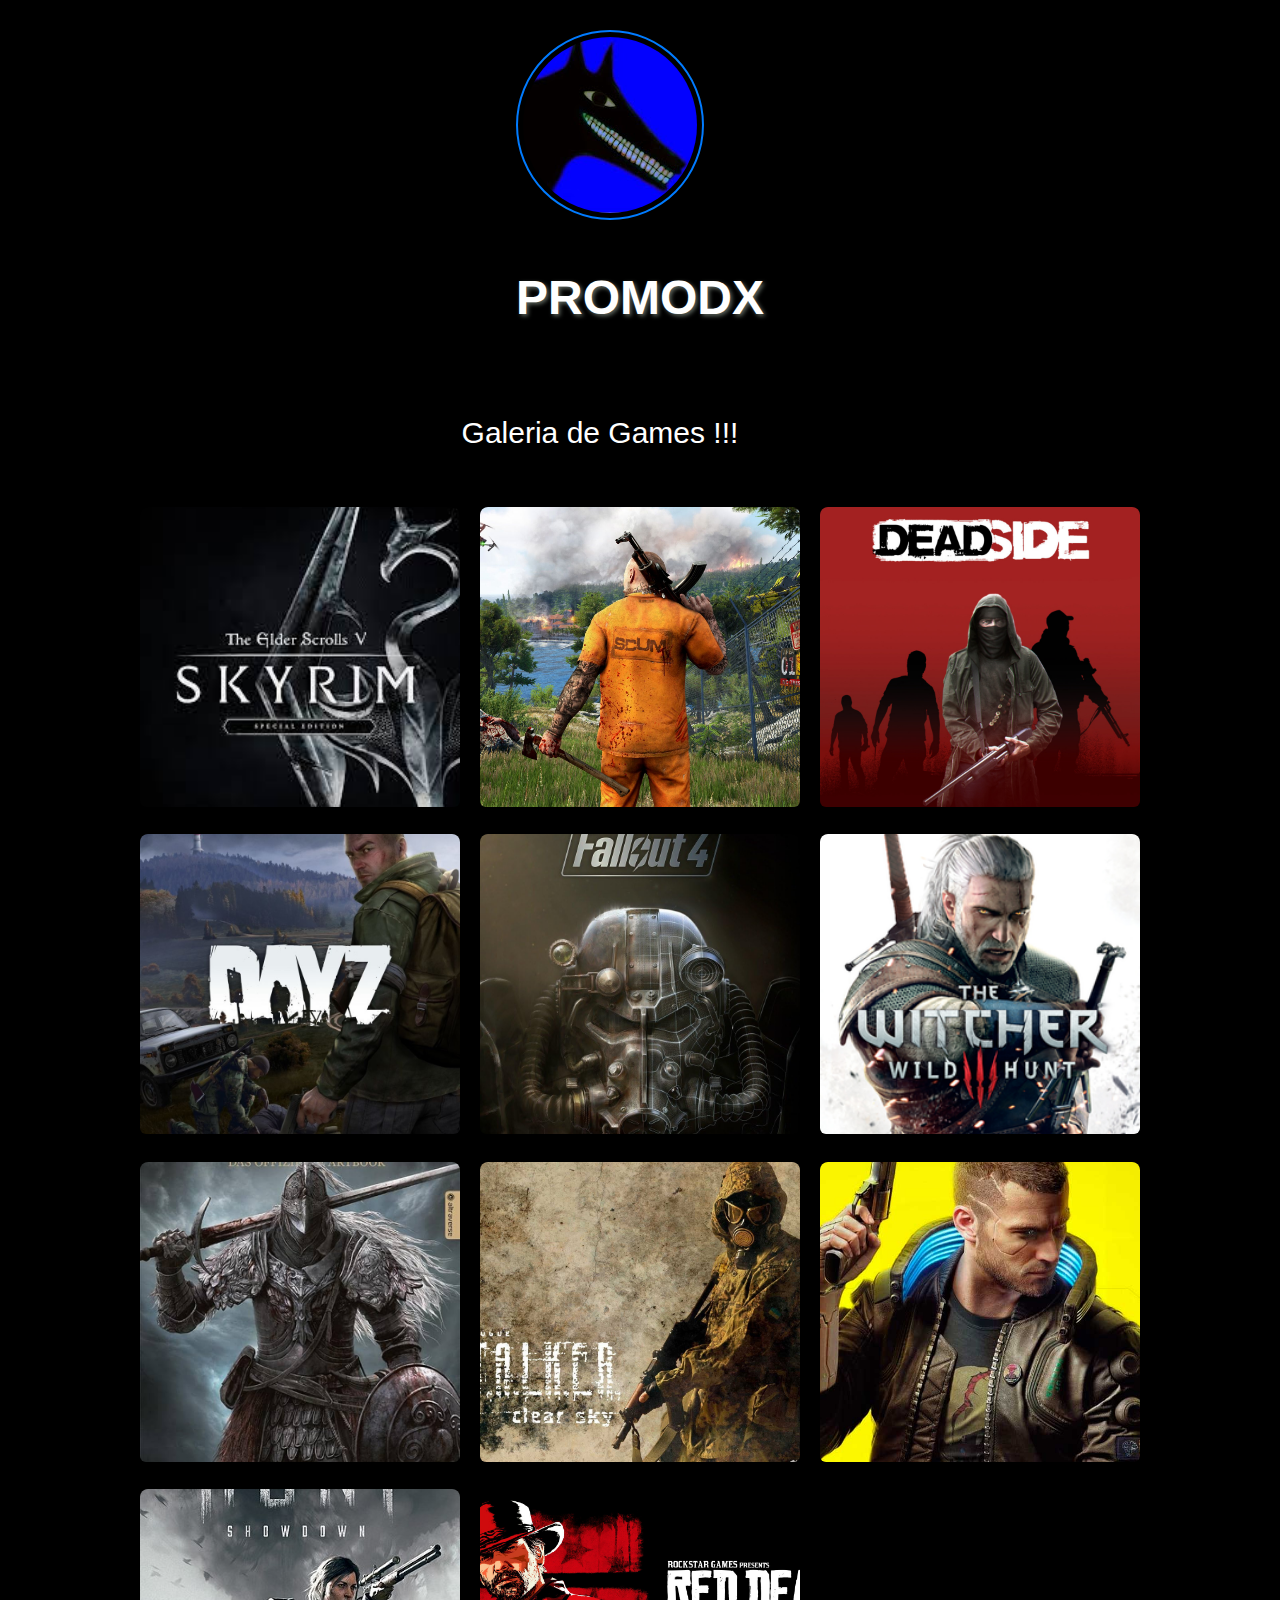
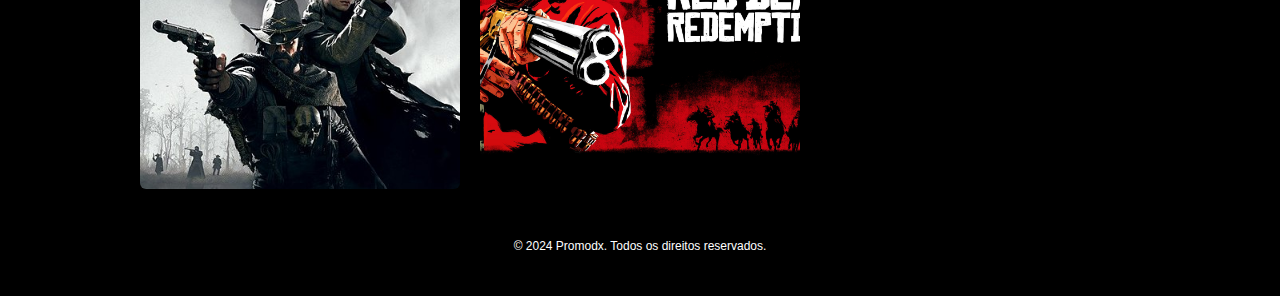
<file: index.html>
﻿<!DOCTYPE html>
<html lang="pt-br">
<head>
    <meta charset="UTF-8">
    <meta name="viewport" content="width=device-width, initial-scale=1.0">
    <title>Home</title>
    <link rel="stylesheet" href="styles.css"> 

</head>
<body>
    <header>
        <div class="logo">
            <img src="logo/logo.png" alt="logo Promodx">
            <h1><span>P</span>romodx </h1>
        </div>

    </header>
    <nav>
        <a href="#">Galeria de Games !!!</a>
        <a href="#"></a>
        <a href="#"></a>
    </nav>
    <section>
        <div class="gallery">
            <a href="skyrim.html"><img src="games/skayRim1.jpeg" alt="Imagem 1"></a>
            <a href="scum.html"><img src="games/scum.jpg" alt="Imagem 2"></a>
            <a href="dedSide.html"><img src="games/DedSide.jpg" alt="Imagem 3"></a>
            <a href="dayZ.html"><img src="games/DAYZ2.jpg" alt="Imagem 4"></a>
            <a href="fallout4.html"><img src="games/Falout4--.jpg" alt="Imagem 5"></a>
            <a href="# pagina2.html"><img src="games/TW3_Wild_Hunt.png" alt="Imagem 2"></a>
            <a href="# pagina3.html"><img src="games/Elden Ring.jpg" alt="Imagem 3"></a>
            <a href="# pagina4.html"><img src="games/stalker.jpg" alt="Imagem 4"></a>
            <a href="# pagina9.html"><img src="games/cyberpunk_2077_night_city1.jpg" alt="Imagem 9"></a>
            <a href="# pagina10.html"><img src="games/Hunt_Showdown.jpg" alt="Imagem 10"></a>
            <a href="# pagina11.html"><img src="games/redded.jpg" alt="Imagem 11"></a>
            <!-- Adicione mais imagens e links conforme necessário -->
        </div>
    </section>
    <footer>
        <div class="container_footer">
            <p>&copy; 2024 Promodx. Todos os direitos reservados.</p>
        </div>
    </footer>
</body>
</html>
</file>
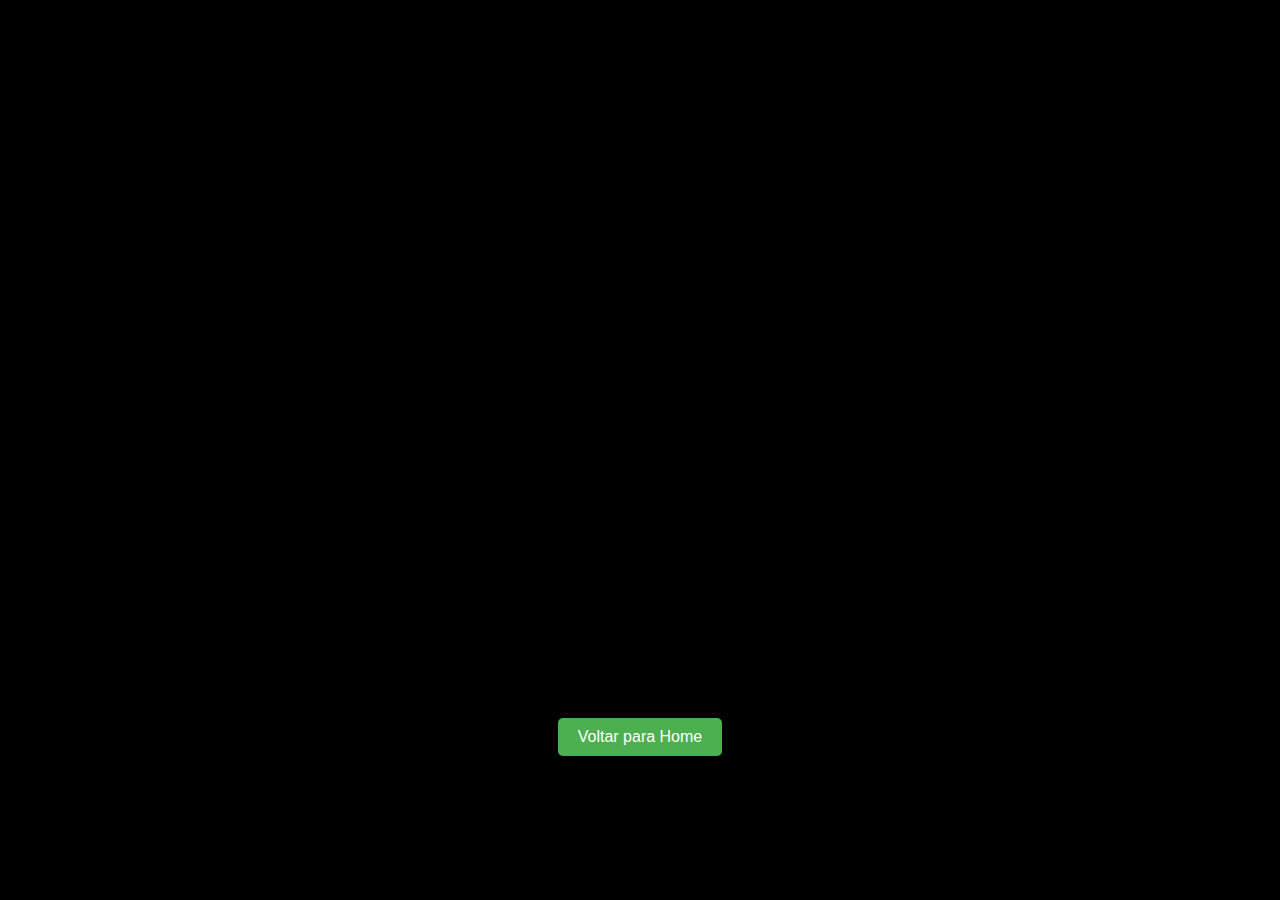
<file: dayZ.html>
<!DOCTYPE html>
<html lang="pt-BR">
<head>
    <meta charset="UTF-8">
    <meta name="viewport" content="width=device-width, initial-scale=1.0">
    <title>Vídeos DayZ</title>
    <link rel="stylesheet" href="styles_V1.0.css"> 
</head>
<body>
    <div id="videoContainer" class="video-container"></div>

    <script>
        // Array com as URLs dos vídeos
        let videoUrls = [
            'https://www.youtube.com/embed/MX5Oz6VHaLY?si=GtjIXn5MP8NHPKhM', // video 1 //
            'https://www.youtube.com/embed/Lv7FUvh4lis?si=4TUtQOJ-9Hg8DZpw', // video 2 //
            'https://www.youtube.com/embed/kcgYtA0Woxc?si=6bfwlqvHOdES5Htv', // video 3 //

            // Adicione mais URLs conforme necessário
        ];

        // Função para adicionar um novo vídeo ao container
        function addVideo(url) {
            const container = document.getElementById('videoContainer');
            const div = document.createElement('div');
            div.className = 'video';

            const iframe = document.createElement('iframe');
            iframe.width = '560'; // Definindo a largura do iframe
            iframe.height = '315'; // Definindo a altura do iframe
            iframe.src = url;
            iframe.title = 'YouTube video player';
            iframe.frameBorder = '0';
            iframe.allow = 'accelerometer; autoplay; clipboard-write; encrypted-media; gyroscope; picture-in-picture; web-share';
            iframe.referrerPolicy = 'strict-origin-when-cross-origin';
            iframe.allowFullscreen = true;

            div.appendChild(iframe);
            container.appendChild(div);
        }

        // Função para atualizar os vídeos
        function updateVideos() {
            // Limpa o container
            const container = document.getElementById('videoContainer');
            container.innerHTML = '';

            // Adiciona os novos vídeos
            videoUrls.forEach(url => {
                addVideo(url);
            });
        }

        // Atualiza os vídeos ao carregar a página
        updateVideos();
    </script>
    <a href="index.html" class="btn-voltar">Voltar para Home</a>
</body>
</html>
</file>
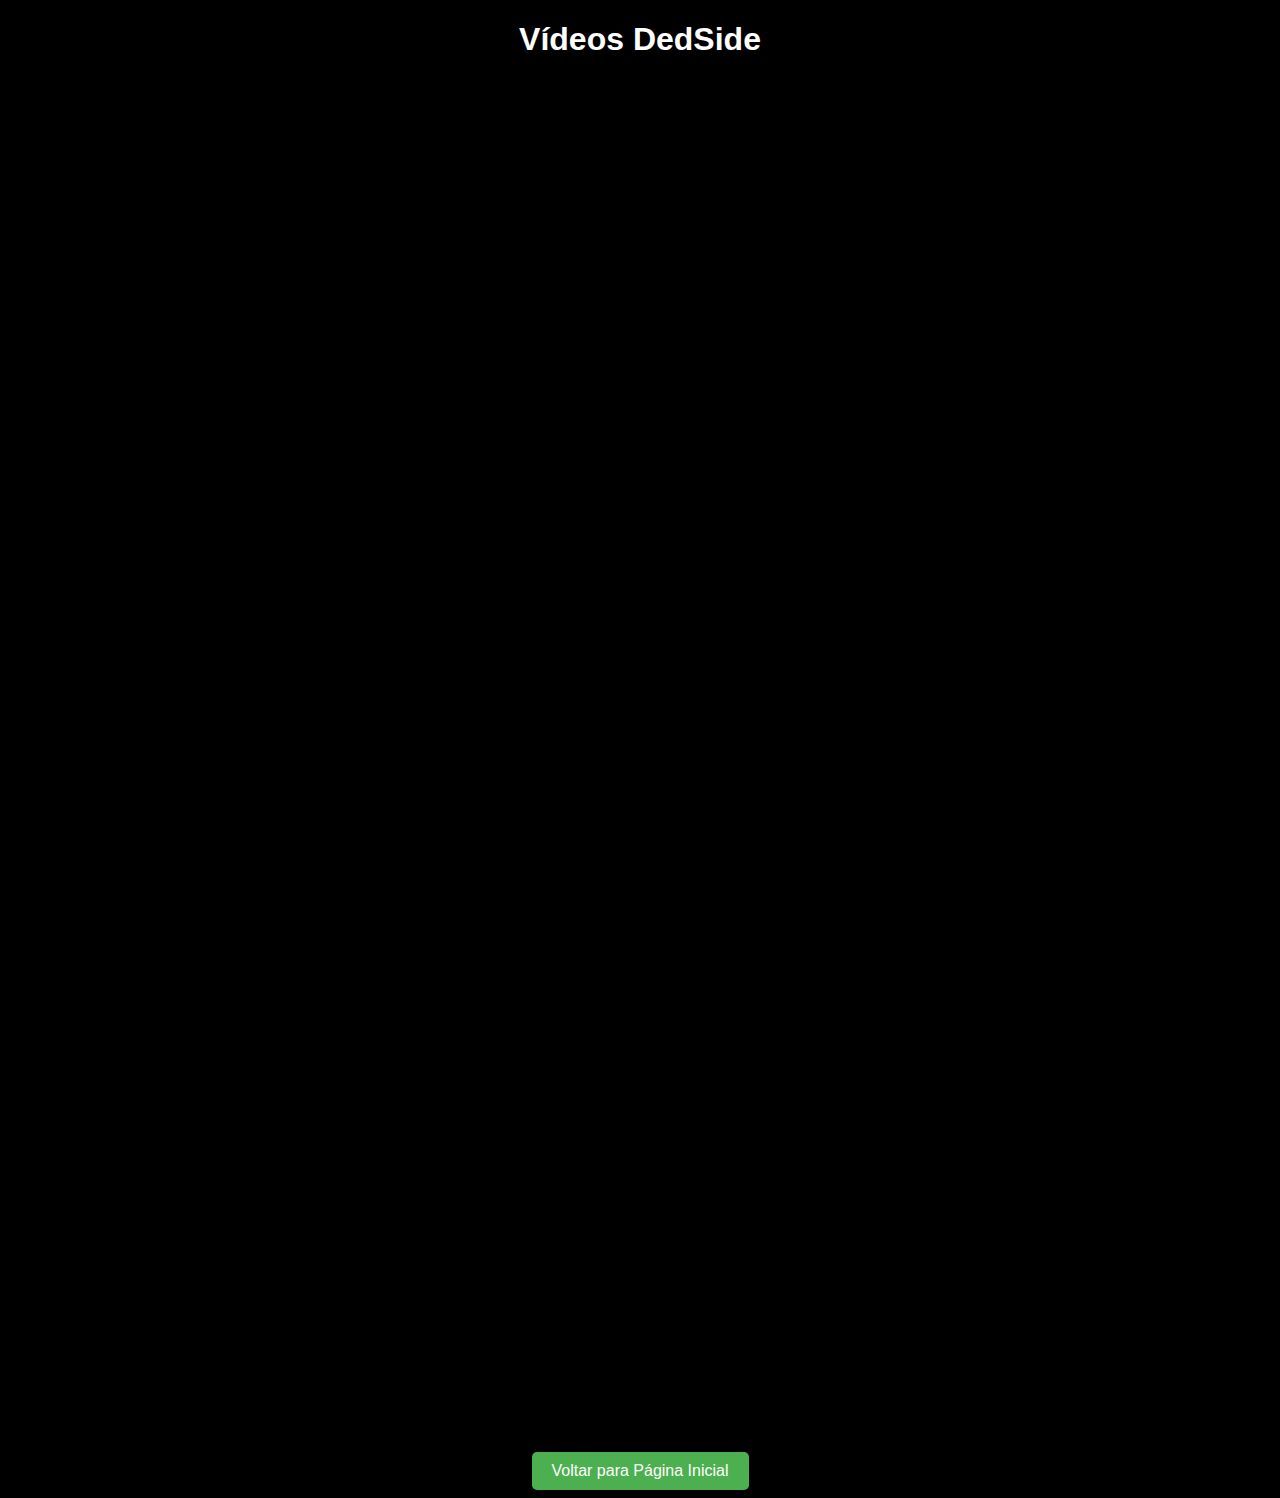
<file: dedSide.html>
<!DOCTYPE html>
<html lang="en">
<head>
    <meta charset="UTF-8">
    <meta name="viewport" content="width=device-width, initial-scale=1.0">
    <title>dedSide</title>
    <link rel="stylesheet" href="stylesSkyrim.css"> 
</head>
<body>
    <h1>Vídeos DedSide</h1>

    <div class="video-container"> <!-- # 1-->
        <div class="video">
            <iframe width="560" height="315" src="https://www.youtube.com/embed/xqIGzVmZ3hU?si=XGIC8AUNDTqXCMqm" title="YouTube video player" frameborder="0" allow="accelerometer; autoplay; clipboard-write; encrypted-media; gyroscope; picture-in-picture; web-share" referrerpolicy="strict-origin-when-cross-origin" allowfullscreen></iframe>
        </div>

        <div class="video"> <!-- # 2-->
            <iframe width="560" height="315" src="https://www.youtube.com/embed/ffwOWCezX2g?si=iKJ5Rkaszv55Gbn4" title="YouTube video player" frameborder="0" allow="accelerometer; autoplay; clipboard-write; encrypted-media; gyroscope; picture-in-picture; web-share" referrerpolicy="strict-origin-when-cross-origin" allowfullscreen></iframe>
        </div>
        
        <div class="video"> <!-- # 3-->
            <iframe width="560" height="315" src="https://www.youtube.com/embed/ksrUBZvUoAU?si=V1APDkA8kKojV75I" title="YouTube video player" frameborder="0" allow="accelerometer; autoplay; clipboard-write; encrypted-media; gyroscope; picture-in-picture; web-share" referrerpolicy="strict-origin-when-cross-origin" allowfullscreen></iframe>
        </div>

        <div class="video"><!-- # 4-->
            <div class="video">
                <iframe width="560" height="315" src="https://www.youtube.com/embed/BDvaegL5Zu0?si=6bevb8GCR49n3wtN" title="YouTube video player" frameborder="0" allow="accelerometer; autoplay; clipboard-write; encrypted-media; gyroscope; picture-in-picture; web-share" referrerpolicy="strict-origin-when-cross-origin" allowfullscreen></iframe>
            </div> 
        </div> 

        <div class="video"><!-- # 5-->
            <iframe width="560" height="315" src="https://www.youtube.com/embed/bPun0pbWOH0?si=hPRRu34RC2scNY19" title="YouTube video player" frameborder="0" allow="accelerometer; autoplay; clipboard-write; encrypted-media; gyroscope; picture-in-picture; web-share" referrerpolicy="strict-origin-when-cross-origin" allowfullscreen></iframe>
        </div> 
    </div>

    
    <a href="index.html" class="btn-voltar">Voltar para Página Inicial</a>
</body>
</html>
</file>
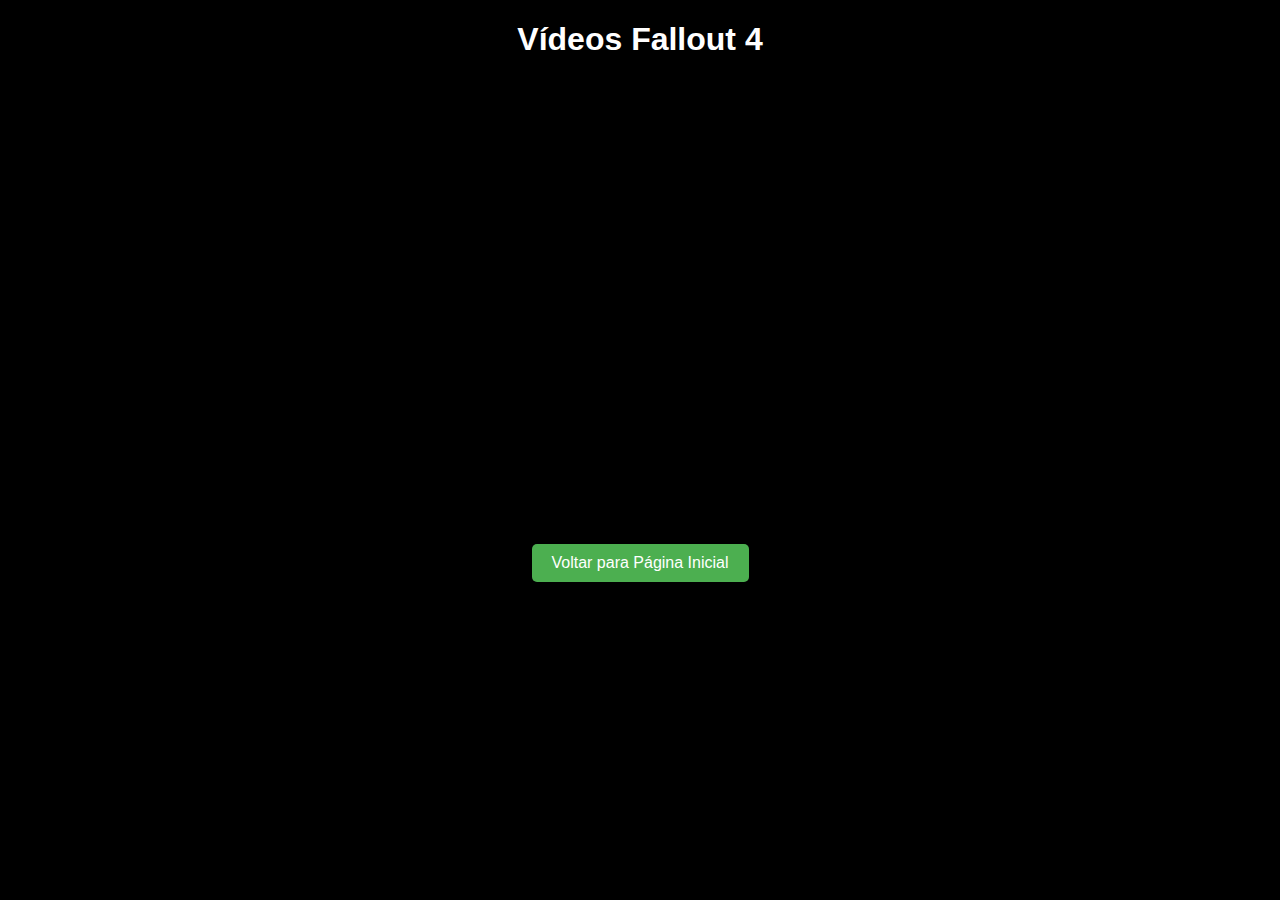
<file: fallout4.html>
<!DOCTYPE html>
<html lang="en">
<head>
    <meta charset="UTF-8">
    <meta name="viewport" content="width=device-width, initial-scale=1.0">
    <title>Fallout4</title>
    <link rel="stylesheet" href="stylesSkyrim.css"> 
</head>
<body>
    <h1>Vídeos Fallout 4</h1>

    <div class="video-container">
        <div class="video">
            <iframe width="560" height="315" src="https://www.youtube.com/embed/e8PnCEQFVw4?si=Fn7RXV6GwJFWDqS7" title="YouTube video player" frameborder="0" allow="accelerometer; autoplay; clipboard-write; encrypted-media; gyroscope; picture-in-picture; web-share" referrerpolicy="strict-origin-when-cross-origin" allowfullscreen></iframe>
        </div>
    </div>

    <a href="index.html" class="btn-voltar">Voltar para Página Inicial</a>
</body>
</html>
</file>
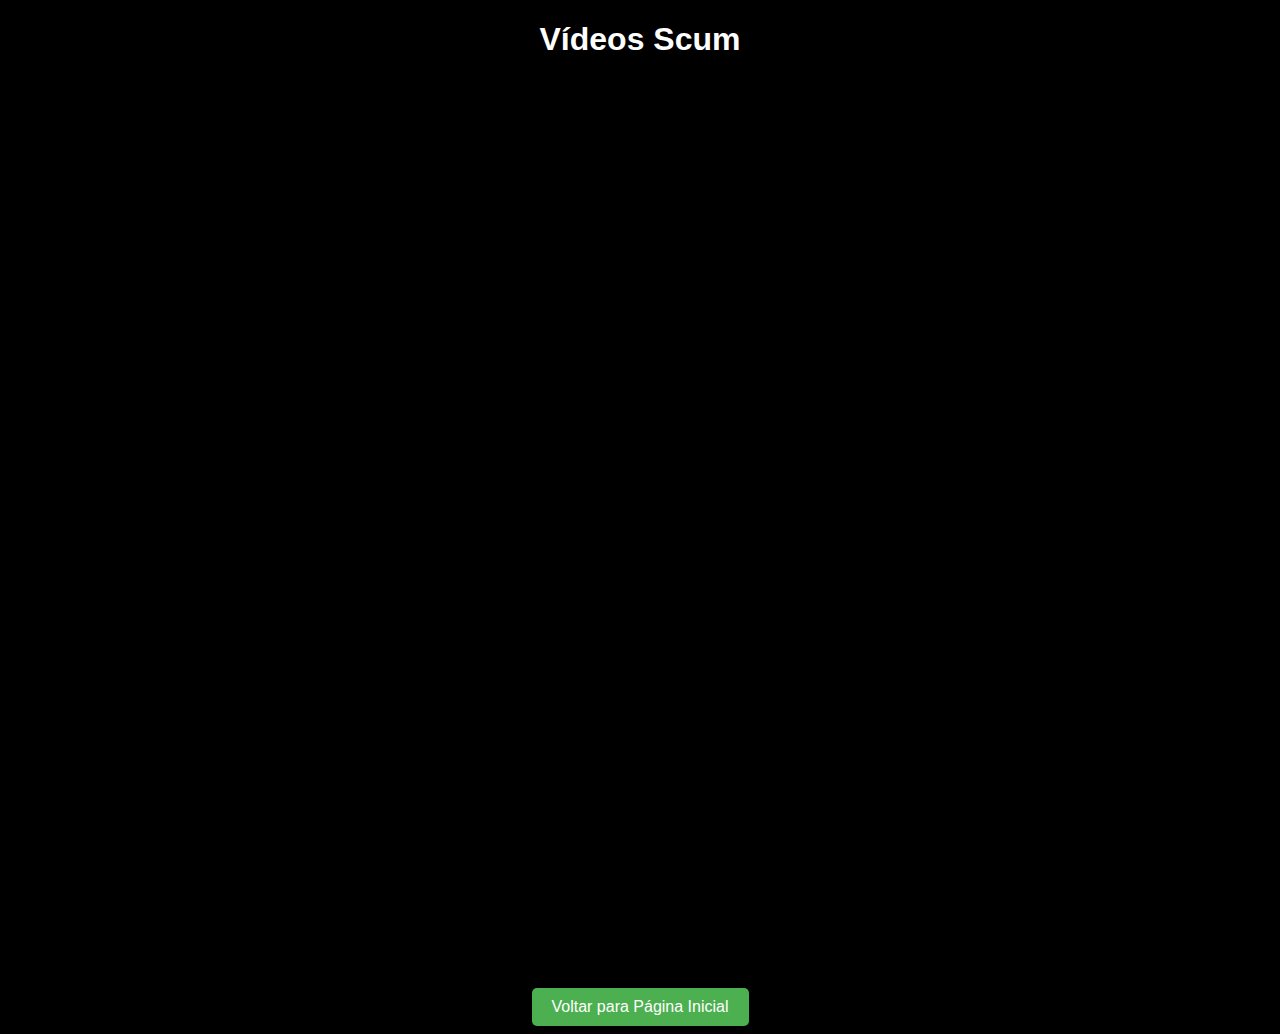
<file: scum.html>
<!DOCTYPE html>
<html lang="en">
<head>
    <meta charset="UTF-8">
    <meta name="viewport" content="width=device-width, initial-scale=1.0">
    <title>Scum</title>
    <link rel="stylesheet" href="stylesSkyrim.css"> 
</head>
<body>
    <h1>Vídeos Scum</h1>

    <div class="video-container">
        <div class="video">
            <iframe width="560" height="315" src="https://www.youtube.com/embed/Aw6WAIc8AnQ?si=aEVjw-qswtWvcnQ6" title="YouTube video player" frameborder="0" allow="accelerometer; autoplay; clipboard-write; encrypted-media; gyroscope; picture-in-picture; web-share" referrerpolicy="strict-origin-when-cross-origin" allowfullscreen></iframe>
        </div>

        <div class="video">
            <iframe width="560" height="315" src="https://www.youtube.com/embed/GuxhFgLaN8U?si=3VG3gH6JvmnsPinq" title="YouTube video player" frameborder="0" allow="accelerometer; autoplay; clipboard-write; encrypted-media; gyroscope; picture-in-picture; web-share" referrerpolicy="strict-origin-when-cross-origin" allowfullscreen></iframe>
        </div>

        <div class="video">
            <iframe width="560" height="315" src="https://www.youtube.com/embed/1i8edV7qYP8?si=ASd_naFC4i4-f5ex" title="YouTube video player" frameborder="0" allow="accelerometer; autoplay; clipboard-write; encrypted-media; gyroscope; picture-in-picture; web-share" referrerpolicy="strict-origin-when-cross-origin" allowfullscreen></iframe>
        </div>

        <div class="video">    
            <iframe width="560" height="315" src="https://www.youtube.com/embed/0vph-nXRZrA?si=PzIFtHjFRS53MCE6" title="YouTube video player" frameborder="0" allow="accelerometer; autoplay; clipboard-write; encrypted-media; gyroscope; picture-in-picture; web-share" referrerpolicy="strict-origin-when-cross-origin" allowfullscreen></iframe>
        </div>

    </div>

    <a href="index.html" class="btn-voltar">Voltar para Página Inicial</a>
</body>
</html>
</file>
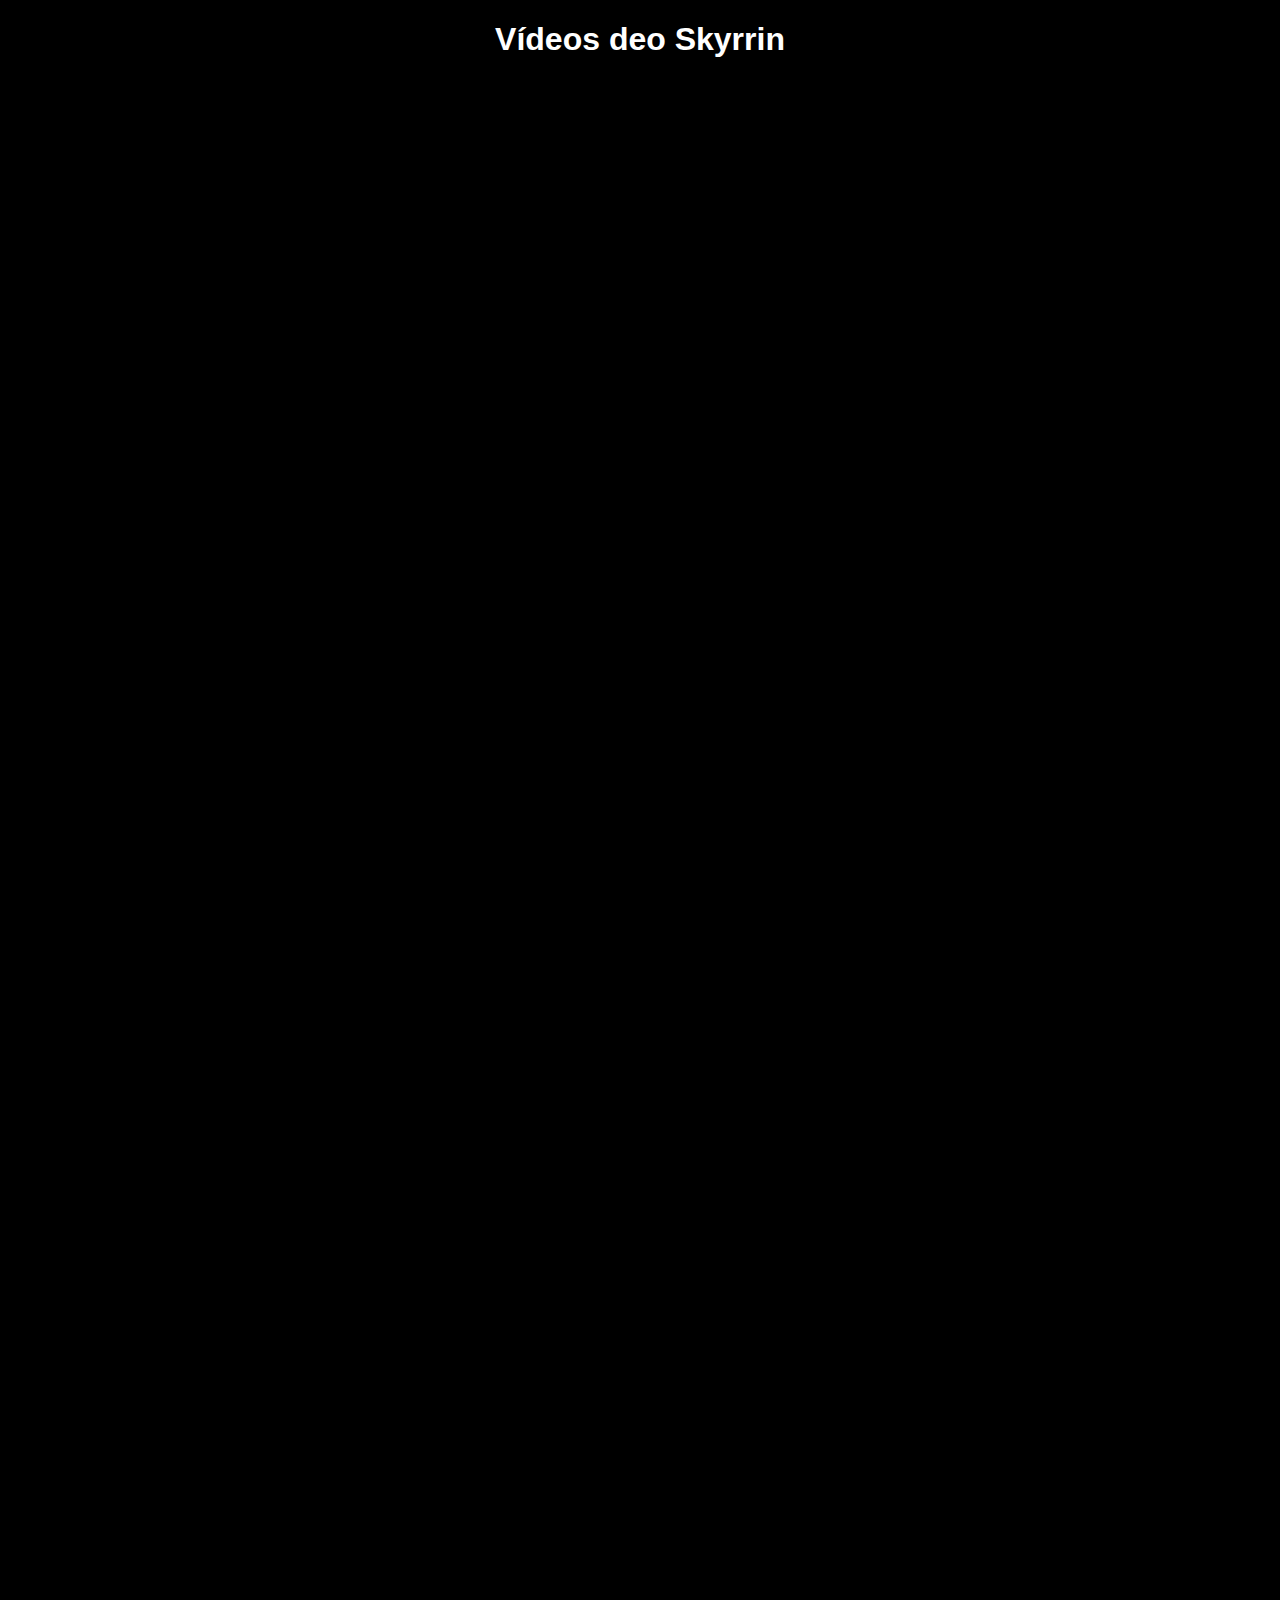
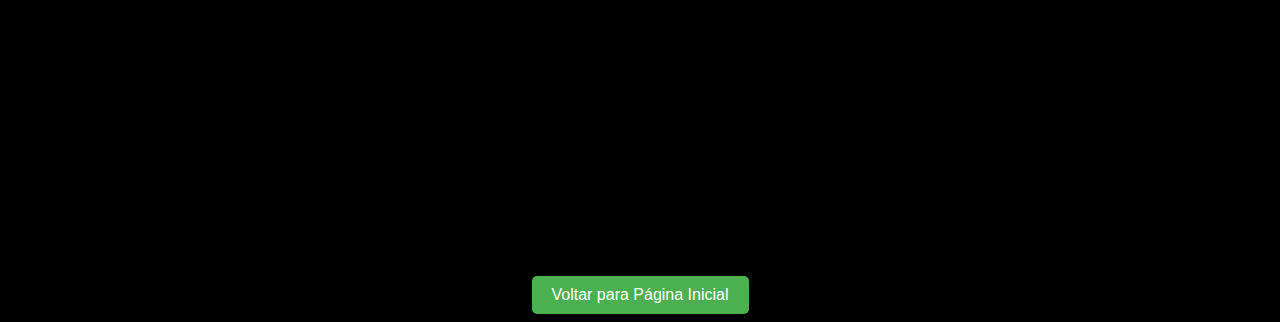
<file: Skyrim.html>
<!DOCTYPE html>
<html lang="en">
<head>
    <meta charset="UTF-8">
    <meta name="viewport" content="width=device-width, initial-scale=1.0">
    <title>Skyrim</title>
    <link rel="stylesheet" href="stylesSkyrim.css"> 
</head>
<body>
    <h1>Vídeos deo Skyrrin</h1>

    <div class="video-container">
        <div class="video">
            <iframe width="560" height="315" src="https://www.youtube.com/embed/S8gLUYXnV8Y?si=PtoOSzrR54tu_dSn" title="YouTube video player" frameborder="0" allow="accelerometer; autoplay; clipboard-write; encrypted-media; gyroscope; picture-in-picture; web-share" referrerpolicy="strict-origin-when-cross-origin" allowfullscreen></iframe>
        </div>

        <div class="video">
            <iframe width="560" height="315" src="https://www.youtube.com/embed/lZJWVazG4YI?si=-A4YsFIiG0osHGEs" title="YouTube video player" frameborder="0" allow="accelerometer; autoplay; clipboard-write; encrypted-media; gyroscope; picture-in-picture; web-share" referrerpolicy="strict-origin-when-cross-origin" allowfullscreen></iframe>
        </div>

        <div class="video">
            <iframe width="560" height="315" src="https://www.youtube.com/embed/IxE3RSTsQ1E?si=xgEtQhqay-Q5YcnN" title="YouTube video player" frameborder="0" allow="accelerometer; autoplay; clipboard-write; encrypted-media; gyroscope; picture-in-picture; web-share" referrerpolicy="strict-origin-when-cross-origin" allowfullscreen></iframe>
        </div>
        
        <div class="video">
            <iframe width="560" height="315" src="https://www.youtube.com/embed/Sl1hawdUQh4?si=PLxhBxvAj9dkjTdf" title="YouTube video player" frameborder="0" allow="accelerometer; autoplay; clipboard-write; encrypted-media; gyroscope; picture-in-picture; web-share" referrerpolicy="strict-origin-when-cross-origin" allowfullscreen></iframe>
        </div> 

        <div class="video">
            <iframe width="560" height="315" src="https://www.youtube.com/embed/hwH_Gvj4BjM?si=GHBjyKqItOF0a6Q-" title="YouTube video player" frameborder="0" allow="accelerometer; autoplay; clipboard-write; encrypted-media; gyroscope; picture-in-picture; web-share" referrerpolicy="strict-origin-when-cross-origin" allowfullscreen></iframe>
        </div> 

        <div class="video">
            <iframe width="560" height="315" src="https://www.youtube.com/embed/YDzFe1rQNV0?si=VYYomesODdhVFuKF" title="YouTube video player" frameborder="0" allow="accelerometer; autoplay; clipboard-write; encrypted-media; gyroscope; picture-in-picture; web-share" referrerpolicy="strict-origin-when-cross-origin" allowfullscreen></iframe>
        </div> 

        <div class="video">
            <iframe width="560" height="315" src="https://www.youtube.com/embed/lZJWVazG4YI?si=iuESXFVFwyYIIBET" title="YouTube video player" frameborder="0" allow="accelerometer; autoplay; clipboard-write; encrypted-media; gyroscope; picture-in-picture; web-share" referrerpolicy="strict-origin-when-cross-origin" allowfullscreen></iframe>
        </div> 

    </div>

    <a href="/" class="btn-voltar">Voltar para Página Inicial</a>
</body>
</html>
</file>
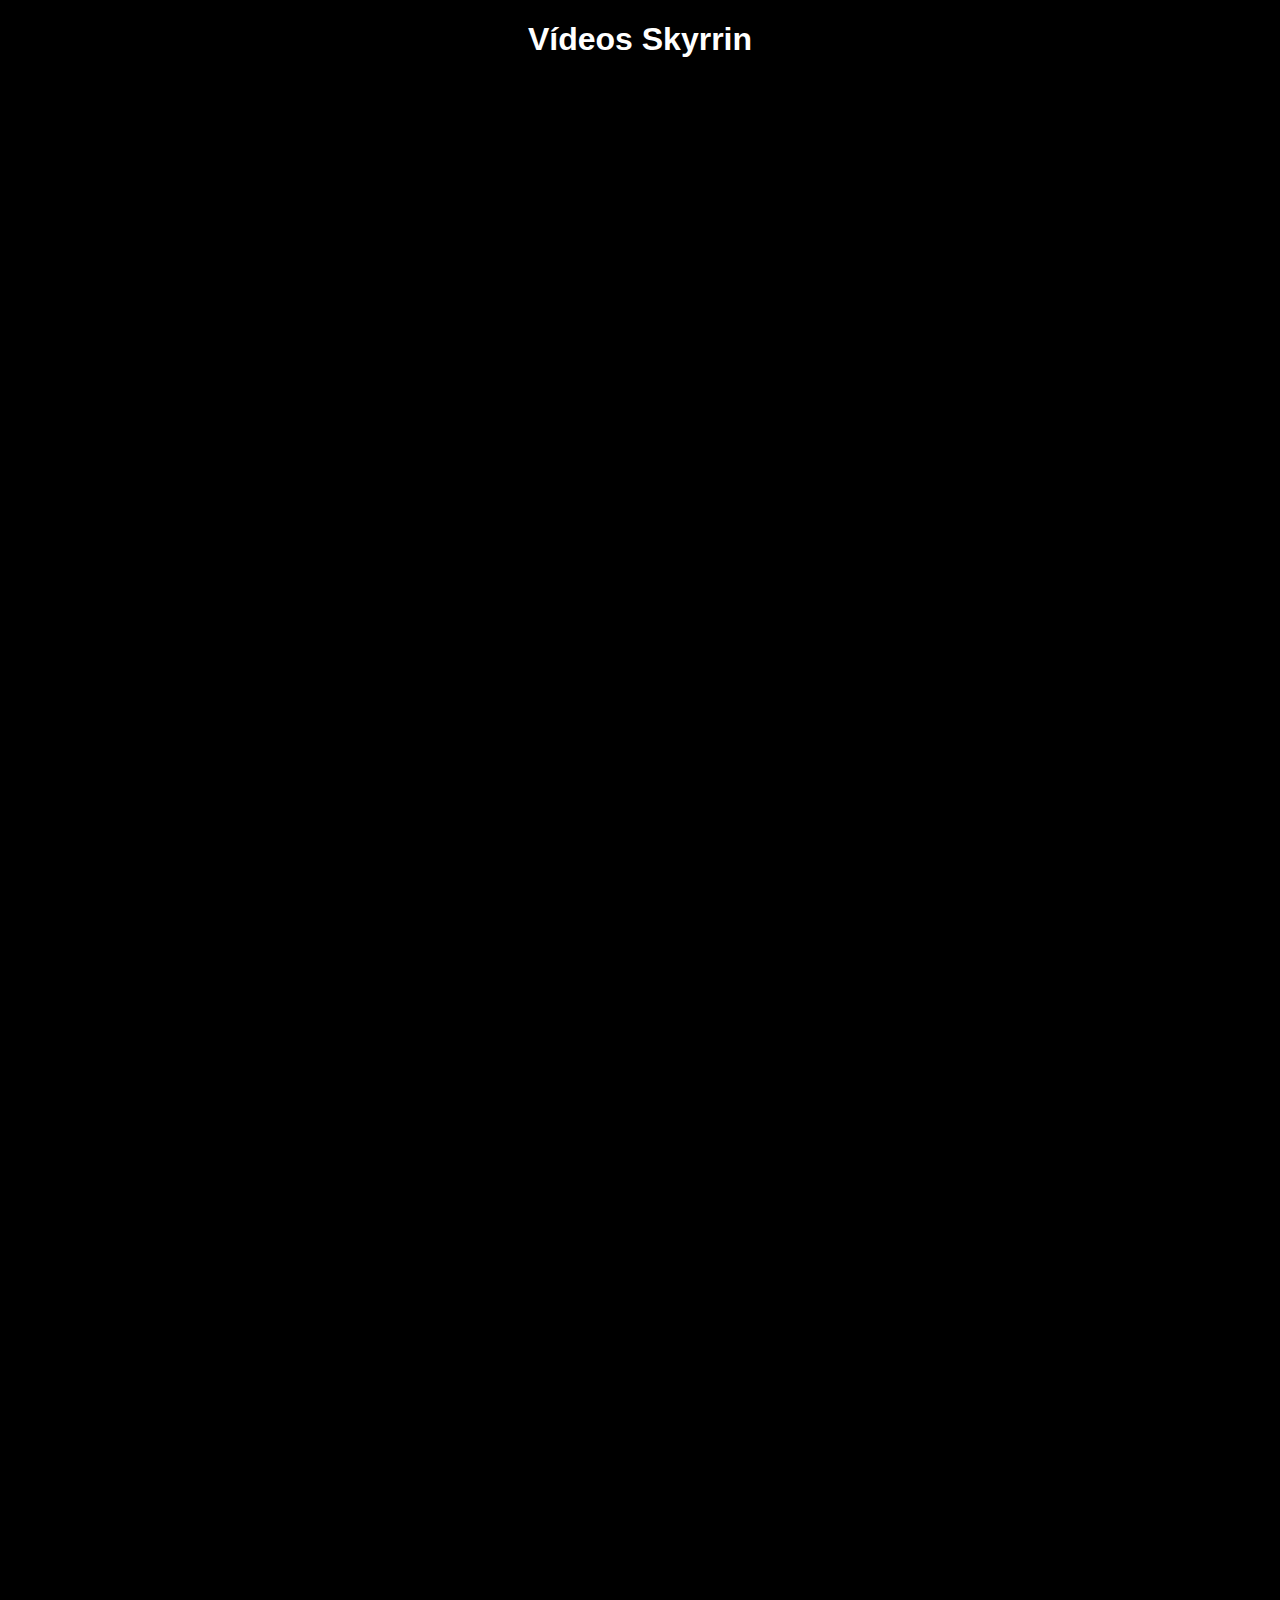
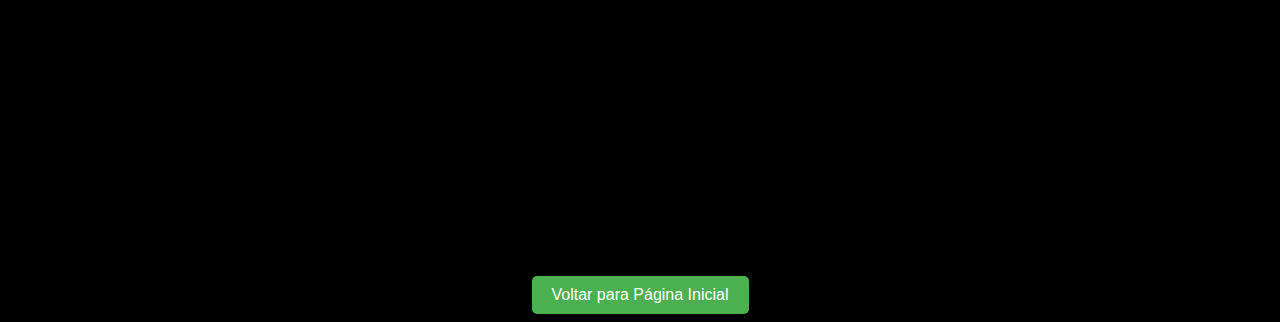
<file: skyrim.html>
<!DOCTYPE html>
<html lang="en">
<head>
    <meta charset="UTF-8">
    <meta name="viewport" content="width=device-width, initial-scale=1.0">
    <title>Skyrim</title>
    <link rel="stylesheet" href="stylesSkyrim.css"> 
</head>
<body>
    <h1>Vídeos Skyrrin</h1>

    <div class="video-container">
        <div class="video">
            <iframe width="560" height="315" src="https://www.youtube.com/embed/S8gLUYXnV8Y?si=PtoOSzrR54tu_dSn" title="YouTube video player" frameborder="0" allow="accelerometer; autoplay; clipboard-write; encrypted-media; gyroscope; picture-in-picture; web-share" referrerpolicy="strict-origin-when-cross-origin" allowfullscreen></iframe>
        </div>

        <div class="video">
            <iframe width="560" height="315" src="https://www.youtube.com/embed/lZJWVazG4YI?si=-A4YsFIiG0osHGEs" title="YouTube video player" frameborder="0" allow="accelerometer; autoplay; clipboard-write; encrypted-media; gyroscope; picture-in-picture; web-share" referrerpolicy="strict-origin-when-cross-origin" allowfullscreen></iframe>
        </div>

        <div class="video">
            <iframe width="560" height="315" src="https://www.youtube.com/embed/IxE3RSTsQ1E?si=xgEtQhqay-Q5YcnN" title="YouTube video player" frameborder="0" allow="accelerometer; autoplay; clipboard-write; encrypted-media; gyroscope; picture-in-picture; web-share" referrerpolicy="strict-origin-when-cross-origin" allowfullscreen></iframe>
        </div>
        
        <div class="video">
            <iframe width="560" height="315" src="https://www.youtube.com/embed/Sl1hawdUQh4?si=PLxhBxvAj9dkjTdf" title="YouTube video player" frameborder="0" allow="accelerometer; autoplay; clipboard-write; encrypted-media; gyroscope; picture-in-picture; web-share" referrerpolicy="strict-origin-when-cross-origin" allowfullscreen></iframe>
        </div> 

        <div class="video">
            <iframe width="560" height="315" src="https://www.youtube.com/embed/hwH_Gvj4BjM?si=GHBjyKqItOF0a6Q-" title="YouTube video player" frameborder="0" allow="accelerometer; autoplay; clipboard-write; encrypted-media; gyroscope; picture-in-picture; web-share" referrerpolicy="strict-origin-when-cross-origin" allowfullscreen></iframe>
        </div> 

        <div class="video">
            <iframe width="560" height="315" src="https://www.youtube.com/embed/YDzFe1rQNV0?si=VYYomesODdhVFuKF" title="YouTube video player" frameborder="0" allow="accelerometer; autoplay; clipboard-write; encrypted-media; gyroscope; picture-in-picture; web-share" referrerpolicy="strict-origin-when-cross-origin" allowfullscreen></iframe>
        </div> 

        <div class="video">
            <iframe width="560" height="315" src="https://www.youtube.com/embed/lZJWVazG4YI?si=iuESXFVFwyYIIBET" title="YouTube video player" frameborder="0" allow="accelerometer; autoplay; clipboard-write; encrypted-media; gyroscope; picture-in-picture; web-share" referrerpolicy="strict-origin-when-cross-origin" allowfullscreen></iframe>
        </div> 

    </div>

    <a href="index.html" class="btn-voltar">Voltar para Página Inicial</a>
</body>
</html>
</file>
<file: styles_V1.0.css>
body {
    background-color: black;
    color: white;
    font-family: sans-serif;
    text-align: center;
}

h1 {
    text-align: center;
}

.video-container {
    display: flex;
    flex-wrap: wrap;
    justify-content: center;
    margin-top: 20px;
}

.video {
    margin: 10px;
    width: calc(50% - 20px); /* 50% da largura menos a margem */
    box-sizing: border-box; /* Inclui margem e padding na largura */
}

.video iframe {
    width: 100%;
    height: 315px;
}

.btn-voltar {
    display: inline-block; /* Faz o botão ser um bloco em linha */
    margin-top: 20px;
    padding: 10px 20px;
    background-color: #4CAF50; /* Verde */
    color: white;
    border: none;
    cursor: pointer;
    text-decoration: none;
    border-radius: 5px; /* Adiciona cantos arredondados */
}

.btn-voltar:hover {
    background-color: #3e8e41; /* Verde mais escuro */
}

/* Responsividade */
@media (max-width: 768px) {
    .video {
        width: calc(100% - 20px); /* 100% da largura menos a margem */
    }

    .video iframe {
        height: 200px;
    }
}
</file>
<file: stylesSkyrim.css>
body {
    background-color: black;
    color: white;
    font-family: sans-serif;
    text-align: center;
}

h1 {
    text-align: center;
}

.video-container {
    display: flex;
    flex-wrap: wrap;
    justify-content: center;
    margin-top: 20px;
}

.video {
    margin: 10px;
    width: 600px;
}

.video iframe {
    width: 100%;
    height: 420px;
}

.btn-voltar {
    display: inline-block; /* Faz o botão ser um bloco em linha */
    margin-top: 20px;
    padding: 10px 20px;
    background-color: #4CAF50; /* Verde */
    color: white;
    border: none;
    cursor: pointer;
    text-decoration: none;
    border-radius: 5px; /* Adiciona cantos arredondados */
}

.btn-voltar:hover {
    background-color: #3e8e41; /* Verde mais escuro */
}
</file>
<file: styles.css>
/* Estilos para o corpo do documento */
body {
    font-family: Arial, sans-serif;
    line-height: 1.6;
    margin: 20px; /* Resetando margens */
    padding: 0;
    background-color: black; /* Mudando a cor de fundo para preto */
    overflow-x: hidden; /* Impedindo rolagem horizontal */
    display: flex;
    flex-direction: column; /* Para alinhar conteúdo verticalmente */
    align-items: center; /* Centraliza conteúdo na vertical */
    min-height: 100vh; /* Garante que o conteúdo ocupe toda a altura da viewport */
}
header {
    background-color: #000000;
    color: #fdfdfd;
    padding: 10px;
    display: flex;
    justify-content: space-between;
    align-items: center;
    width: 100%; /* Garante que o cabeçalho ocupe toda a largura */
    max-width: 1200px; /* Define largura máxima do cabeçalho */
    margin-bottom: 20px; /* Espaçamento entre o header e o conteúdo */
}

.logo {
    order: 0; /* Coloca o logo no lado esquerdo */
    margin-left: auto;
    margin-right: auto;

}
.logo img {
    max-width: 200px;
    height: auto;
    border-radius: 50%;
    border: 2px solid #007bff; /* Adicionando borda azul */
    padding: 5px; /* Espaçamento interno para a borda */
}
header h1 {
    font-size: 48px; /* Ajusta o tamanho da fonte */
    font-weight: bold; /* Fonte em negrito */
    color: #ffffff; /* Cor branca para o texto */
    text-transform: uppercase; /* Transforma o texto em maiúsculas */
    text-shadow: 2px 2px 4px rgba(232, 253, 232, 0.4); /* Sombra suave para destacar o texto */
}
header h1 span:nth-child(1) {
    color: #ffffff; /* Cor da primeira letra */
}
nav {
    background-color: #000000;
    padding: 10px;
    text-align: center;
    margin-bottom: 20px; /* Espaçamento entre o nav e o conteúdo */
    width: 100%; /* Garante que a navegação ocupe toda a largura */
    max-width: 1200px; /* Define largura máxima da navegação */
}
nav a {
    text-decoration: none;
    color: #ffffff;
    padding: 10px 20px;
    font-size: 30px;
}
nav a:hover {
    background-color: #ddd;
}
section {
    padding: 20px;
    display: flex;
    justify-content: center; /* Centraliza o conteúdo */
    flex: 1; /* Para ocupar o espaço restante */
    width: 100%; /* Garante que a seção ocupe toda a largura */
    max-width: 1000px; /* Define largura máxima da seção */
}
.gallery {
    display: grid;
    grid-template-columns: repeat(auto-fit, minmax(250px, 1fr)); /* Ajusta para 250px mínimo por coluna */
    grid-gap: 20px;
    overflow: hidden;
    width: 100%; /* Garante que a galeria ocupe toda a largura */
    max-width: 1000px; /* Define largura máxima da galeria */
}
.gallery a {
    display: block;
    text-decoration: none;
    border-radius: 8px; /* Borda arredondada */
    overflow: hidden;
    position: relative; /* Para facilitar a sobreposição do hover */
}
.gallery a::after {
    content: '';
    position: absolute;
    top: 0;
    left: 0;
    width: 100%;
    height: 100%;
    border: 2px solid transparent; /* Borda inicial transparente */
    border-radius: 8px; /* Mesmo raio de borda que a imagem */
    transition: border-color 0.3s ease; /* Transição suave da cor da borda */
}
.gallery a:hover::after {
    border-color: rgb(135, 134, 192); /* Cor da borda ao passar o mouse */
}
.gallery img {
    width: 100%;
    height: 300px; /* Altura fixa das imagens */
    object-fit: cover; /* Mantém proporção da imagem e corta se necessário */
    cursor: pointer;
    transition: transform 0.3s ease;
    border-radius: 6px; /* Borda arredondada */
}
.gallery img:hover {
    transform: scale(1.1);
}
footer {
    /*background-color: #333; */
    color: #fff;
    text-align: center;
    padding: 20px 0;
    width: 100%; /* Garante que o rodapé ocupe toda a largura */
}

.container_footer {
    width: 80%;
    margin: 0 auto;
}

.container_footer p {
    font-size: 12px; /* Tamanho do texto menor */
    margin: 0; /* Remove margens */
}
</file>
